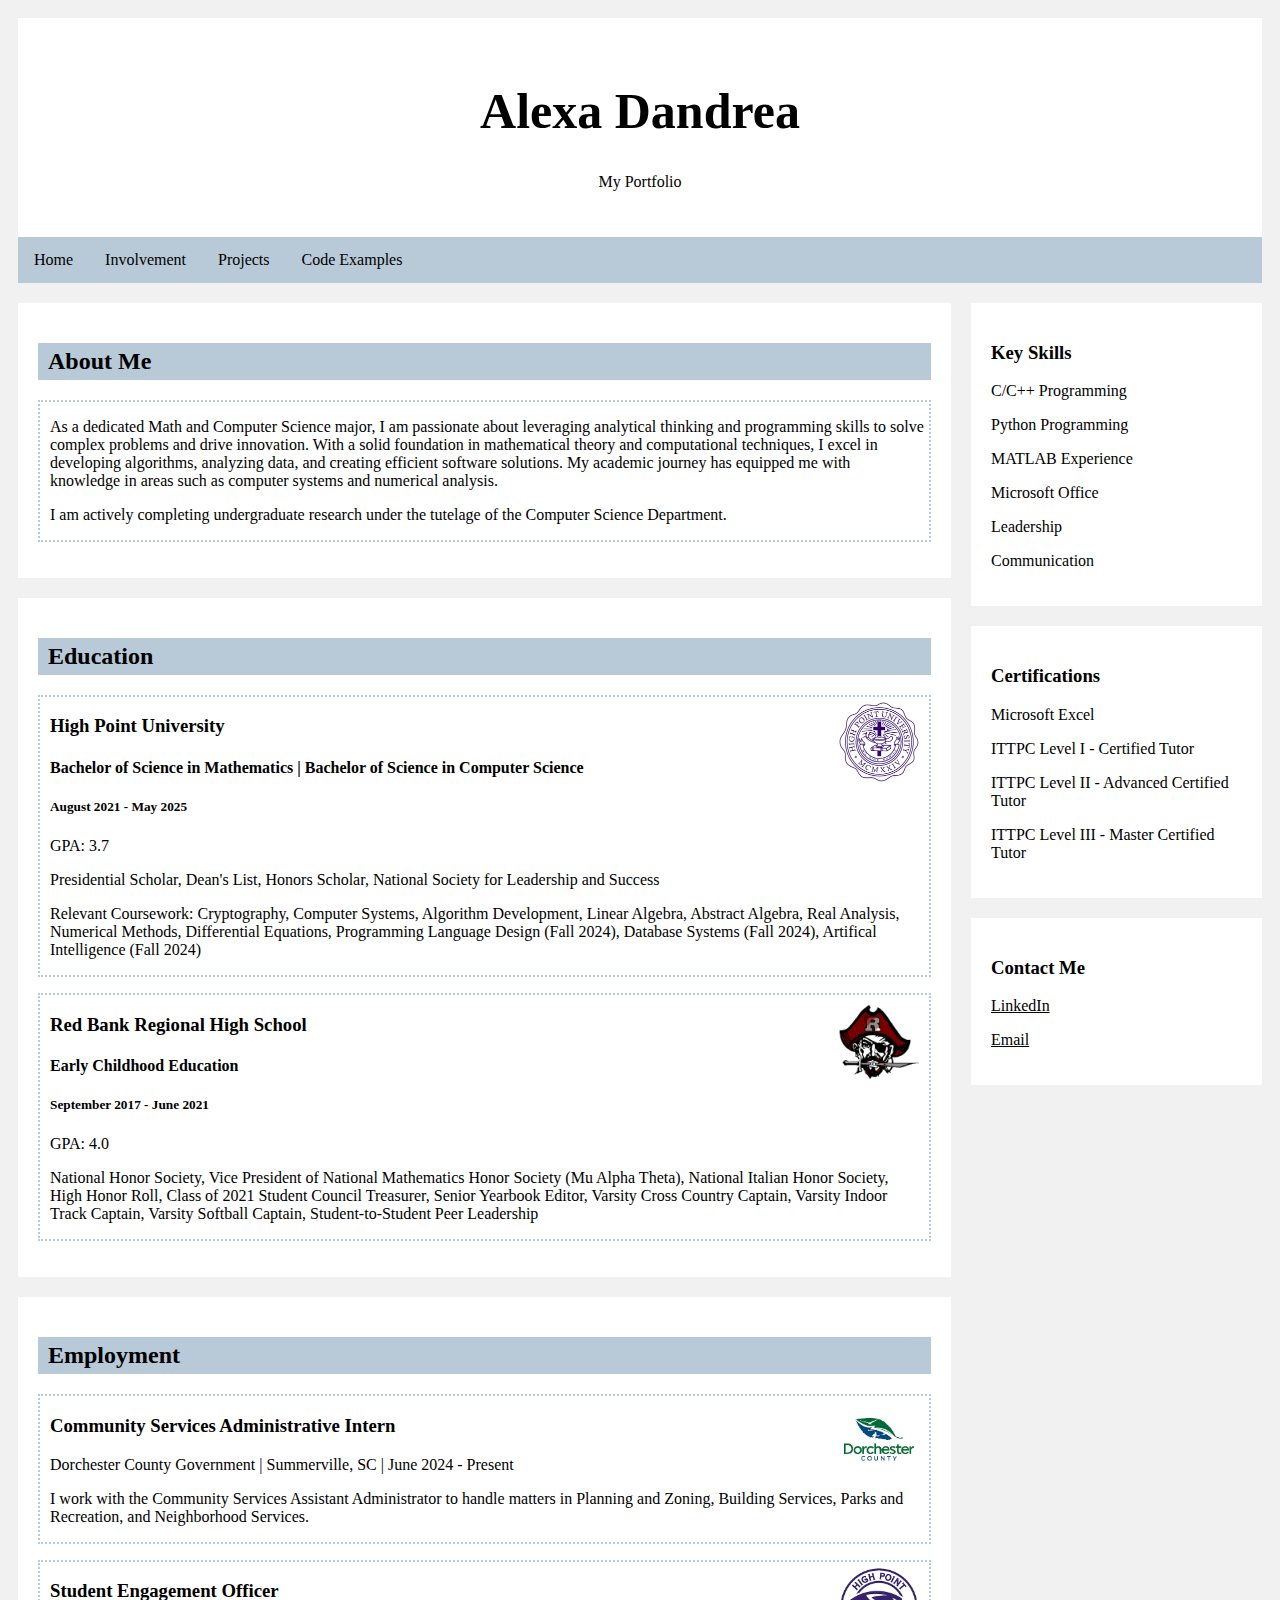
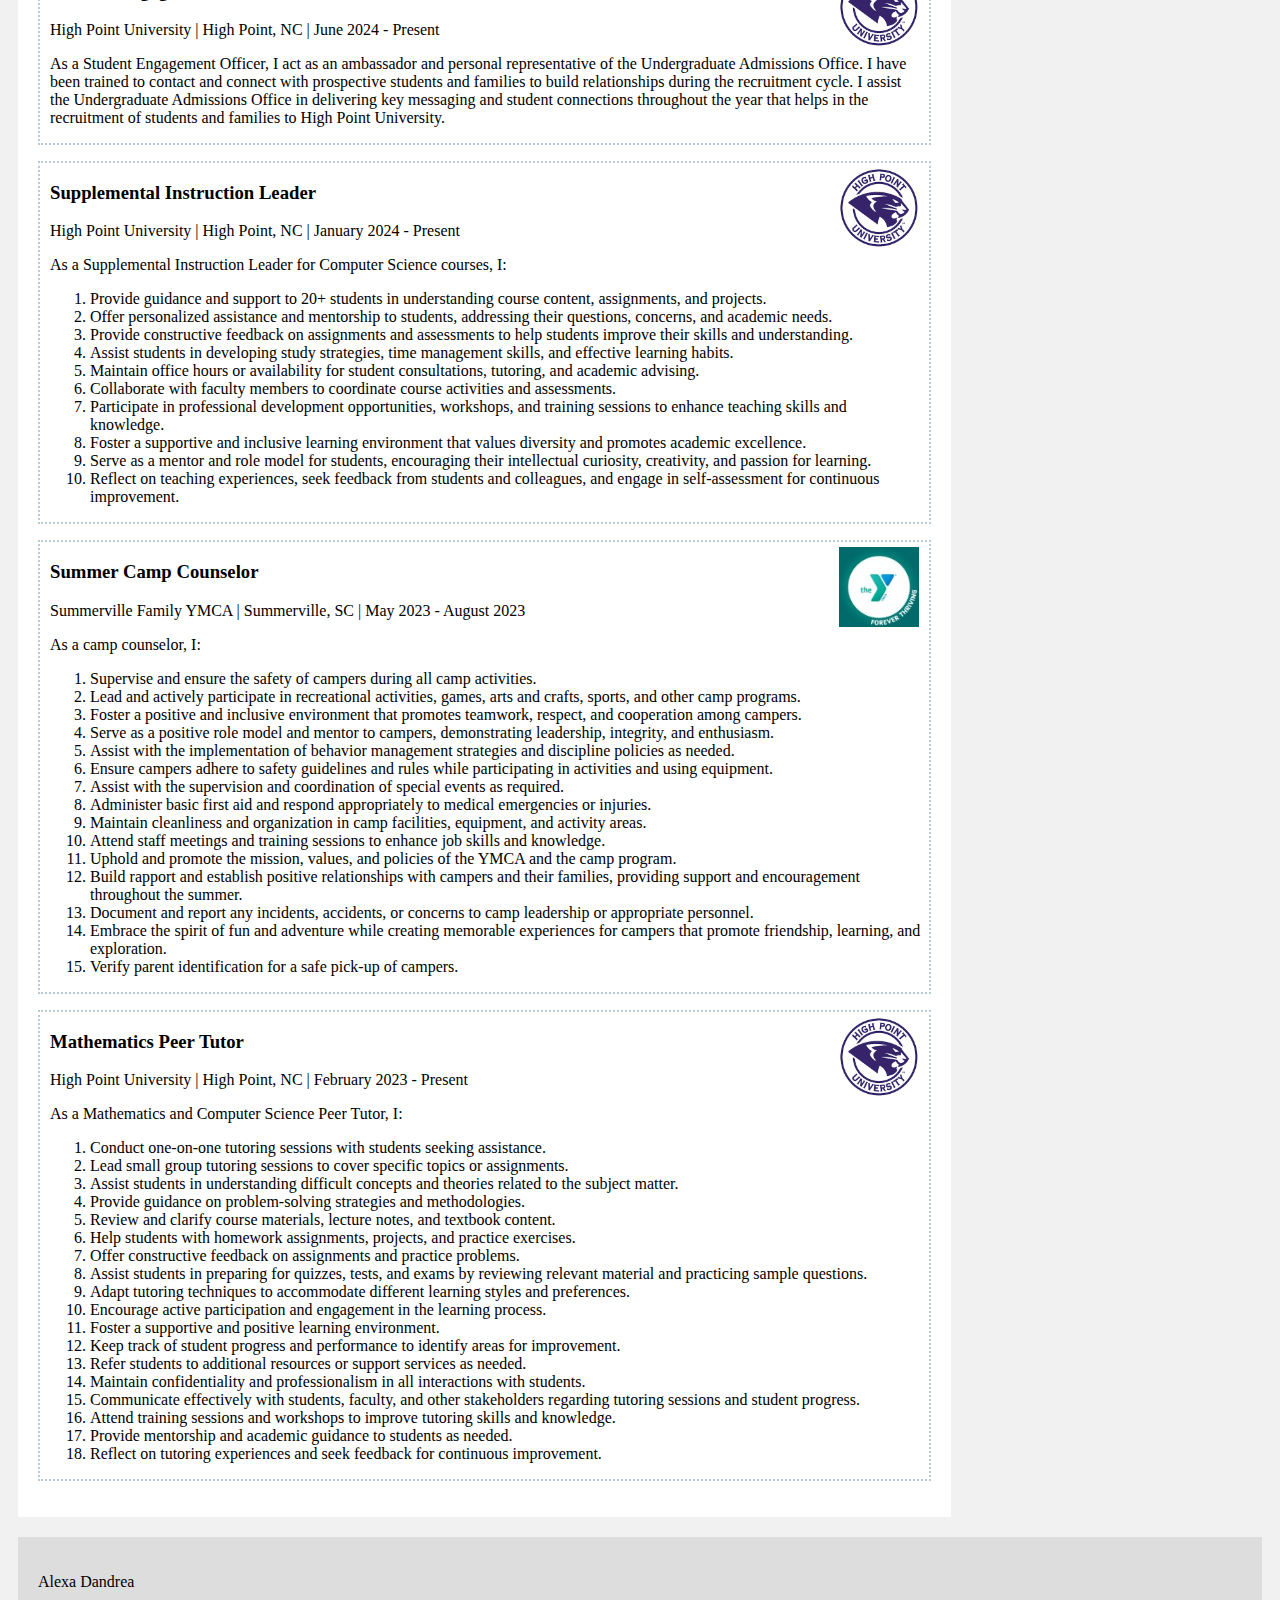
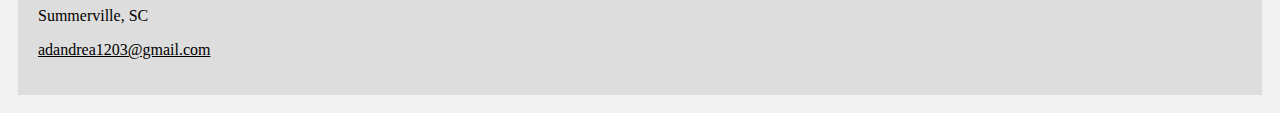
<file: index.html>
<!DOCTYPE html>
<html lang="en">
    <head>
         <title>Home</title>
        <link rel="stylesheet" type="text/css" href="style.css">
        <meta charset="UTF-8">
    <meta name="viewport" content="width=device-width, initial-scale=1.0">
    </head>
    <body>

        <!-- Header -->
        <div class="header">
            <h1>Alexa Dandrea</h1>
            <p font-size="small">My Portfolio</p>
        </div>

            <!-- Top Navigation Links -->
        <div class="topnav">
            <a href="index.html">Home</a>
            <a href="involvement.html">Involvement</a>
            <a href="projects.html">Projects</a>
            <a href="code.html">Code Examples</a>
        </div>

        <div class="row">

            <!-- Portfolio Sections -->
            <div class="leftcolumn">

                <!-- Home Page -->
                <div class="card">
                    <h2 class="sectionHeader" id="SectionID">About Me</h2>

                    <!-- Name of Club -->
                    <div class="subcard">
                        <p>
                           As a dedicated Math and Computer Science major, I am passionate about leveraging 
                           analytical thinking and programming skills to solve complex problems and drive 
                           innovation. With a solid foundation in mathematical theory and computational 
                           techniques, I excel in developing algorithms, analyzing data, and creating efficient 
                           software solutions. My academic journey has equipped me with knowledge in areas such 
                           as computer systems and numerical analysis.
                        </p>
                        <p>
                           I am actively completing undergraduate research under the tutelage of the Computer 
                           Science Department.
                        </p>
                    </div>
                    <p></p>
                </div>


                <!-- Education -->
                <div class="card">
                    <h2 class="sectionHeader" id="Education">Education</h2>
                    
                        <!-- High Point -->
                        <div class="subcard">
                            <img class="logo" src="images/HPU.png" alt="HPU Seal">
                            <h3>High Point University</h3>
                            <h4>Bachelor of Science in Mathematics | Bachelor of Science in Computer Science</h4>
                            <h5>August 2021 - May 2025</h5>
                            <p>GPA: 3.7</p>
                            <p>Presidential Scholar, Dean's List, Honors Scholar, 
                                National Society for Leadership and Success</p>
                            <p>Relevant Coursework: Cryptography, Computer Systems, 
                                Algorithm Development, Linear Algebra, Abstract Algebra, 
                                Real Analysis, Numerical Methods, Differential Equations,
                                Programming Language Design (Fall 2024), Database Systems (Fall 2024),
                                Artifical Intelligence (Fall 2024)
                            </p>
                        </div>
                        <p></p>
        
                        <!-- Red Bank Regional -->
                        <div class="subcard">
                            <img class="logo" src="images/RBR Logo.png" alt="RBR Buc">
                            <h3>Red Bank Regional High School</h3>
                            <h4>Early Childhood Education</h4>
                            <h5>September 2017 - June 2021</h5>
                            <p>GPA: 4.0</p>
                            <p>National Honor Society, Vice President of National Mathematics Honor Society (Mu Alpha Theta), 
                                National Italian Honor Society, High Honor Roll, Class of 2021 Student Council Treasurer, 
                                Senior Yearbook Editor, Varsity Cross Country Captain, Varsity Indoor Track Captain, 
                                Varsity Softball Captain, Student-to-Student Peer Leadership</p>
                        </div>
                        <p></p>
                </div>

                <!-- Employment -->
                <div class="card">
                    <h2 class="sectionHeader" id="Employment">Employment</h2>
                    <!-- County Intern -->
                    <div class="subcard">
                        <img class="logo" src="images/DorchesterCounty.png" alt="Dorchester County Logo">
                        <h3>Community Services Administrative Intern</h3>
                        <p>Dorchester County Government | Summerville, SC | June 2024 - Present</p>
                        <p>I work with the Community Services Assistant Administrator to handle matters
                            in Planning and Zoning, Building Services, Parks and Recreation, and 
                            Neighborhood Services.
                        </p>
                    </div>
                    <p></p>

                    <div class="subcard">
                        <img class="logo" src="images/HPU.jpeg" alt="HPU Logo">
                        <h3>Student Engagement Officer</h3>
                        <p>High Point University | High Point, NC | June 2024 - Present</p>
                        <p>As a Student Engagement Officer, I act as an ambassador and personal 
                            representative of the Undergraduate Admissions Office. I have been 
                            trained to contact and connect with prospective students and families 
                            to build relationships during the recruitment cycle. I assist the 
                            Undergraduate Admissions Office in delivering key messaging and student 
                            connections throughout the year that helps in the recruitment of students 
                            and families to High Point University.</p>
                    </div> 
                    <p></p>

                    <div class="subcard">
                        <img class="logo" src="images/HPU.jpeg" alt="HPU Logo">
                        <h3>Supplemental Instruction Leader</h3>
                        <p>High Point University | High Point, NC | January 2024 - Present </p>
                        <p>
                            As a Supplemental Instruction Leader for Computer Science courses, I:
                        </p>
                        <ol>
                            <li>Provide guidance and support to 20+ students in understanding course content, assignments, and projects.</li>
                            <li>Offer personalized assistance and mentorship to students, addressing their questions, concerns, and academic needs.</li>
                            <li>Provide constructive feedback on assignments and assessments to help students improve their skills and understanding.</li>
                            <li>Assist students in developing study strategies, time management skills, and effective learning habits.</li>
                            <li>Maintain office hours or availability for student consultations, tutoring, and academic advising.</li>
                            <li>Collaborate with faculty members to coordinate course activities and assessments.</li>
                            <li>Participate in professional development opportunities, workshops, and training sessions to enhance teaching skills and knowledge.</li>
                            <li>Foster a supportive and inclusive learning environment that values diversity and promotes academic excellence.</li>
                            <li>Serve as a mentor and role model for students, encouraging their intellectual curiosity, creativity, and passion for learning.</li>
                            <li>Reflect on teaching experiences, seek feedback from students and colleagues, and engage in self-assessment for continuous improvement.</li>
                        </ol>
                    </div> 
                    <p></p>

                    <!-- Camp Counselor -->
                    <div class="subcard">
                        <img class="logo" src="images/YMCA.jpg" alt="The Y Logo">
                        <h3>Summer Camp Counselor</h3>
                        <p>Summerville Family YMCA | Summerville, SC | May 2023 - August 2023</p>
                        <p>As a camp counselor, I:</p>
                        <ol>
                            <li>Supervise and ensure the safety of campers during all camp activities.</li>
                            <li>Lead and actively participate in recreational activities, games, arts and crafts, sports, and other camp programs.</li>
                            <li>Foster a positive and inclusive environment that promotes teamwork, respect, and cooperation among campers.</li>
                            <li>Serve as a positive role model and mentor to campers, demonstrating leadership, integrity, and enthusiasm.</li>
                            <li>Assist with the implementation of behavior management strategies and discipline policies as needed.</li>
                            <li>Ensure campers adhere to safety guidelines and rules while participating in activities and using equipment.</li>
                            <li>Assist with the supervision and coordination of special events as required.</li>
                            <li>Administer basic first aid and respond appropriately to medical emergencies or injuries.</li>
                            <li>Maintain cleanliness and organization in camp facilities, equipment, and activity areas.</li>
                            <li>Attend staff meetings and training sessions to enhance job skills and knowledge.</li>
                            <li>Uphold and promote the mission, values, and policies of the YMCA and the camp program.</li>
                            <li>Build rapport and establish positive relationships with campers and their families, providing support and encouragement throughout the summer.</li>
                            <li>Document and report any incidents, accidents, or concerns to camp leadership or appropriate personnel.</li>
                            <li>Embrace the spirit of fun and adventure while creating memorable experiences for campers that promote friendship, learning, and exploration.</li>
                            <li>Verify parent identification for a safe pick-up of campers.</li>
                        </ol>
                    </div>
                    <p></p>
                    <!-- Tutor -->
                    <div class="subcard">
                        <img class="logo" src="images/HPU.jpeg" alt="HPU Logo">
                        <h3>Mathematics Peer Tutor</h3>
                        <p>High Point University | High Point, NC | February 2023 - Present</p>
                        <p>As a Mathematics and Computer Science Peer Tutor, I:</p>
                        <ol>
                            <li>Conduct one-on-one tutoring sessions with students seeking assistance.</li>
                            <li>Lead small group tutoring sessions to cover specific topics or assignments.</li>
                            <li>Assist students in understanding difficult concepts and theories related to the subject matter.</li>
                            <li>Provide guidance on problem-solving strategies and methodologies.</li>
                            <li>Review and clarify course materials, lecture notes, and textbook content.</li>
                            <li>Help students with homework assignments, projects, and practice exercises.</li>
                            <li>Offer constructive feedback on assignments and practice problems.</li>
                            <li>Assist students in preparing for quizzes, tests, and exams by reviewing relevant material and practicing sample questions.</li>
                            <li>Adapt tutoring techniques to accommodate different learning styles and preferences.</li>
                            <li>Encourage active participation and engagement in the learning process.</li>
                            <li>Foster a supportive and positive learning environment.</li>
                            <li>Keep track of student progress and performance to identify areas for improvement.</li>
                            <li>Refer students to additional resources or support services as needed.</li>
                            <li>Maintain confidentiality and professionalism in all interactions with students.</li>
                            <li>Communicate effectively with students, faculty, and other stakeholders regarding tutoring sessions and student progress.</li>
                            <li>Attend training sessions and workshops to improve tutoring skills and knowledge.</li>
                            <li>Provide mentorship and academic guidance to students as needed.</li>
                            <li>Reflect on tutoring experiences and seek feedback for continuous improvement.</li>
                        </ol>
                    </div> 
                    <p></p>
        
                    <!-- Other Work -->
                    <!--
                    <div class="subcard">
                        <div class="logo" style="height:200px;">Image</div>
                        <h3>Job Title</h3>
                        <p>Location | Dates</p>
                        <ul>
                            <li>List/Description of tasks</li>
                        </ul>
                    </div> 
                    <p></p>
                    -->
                </div>
            </div>

            <!-- Personal Sections -->
            <div class="rightcolumn">
               
                <!-- Key Skills -->
                <div class="card">
                    <h3> Key Skills </h3>
                    <p>C/C++ Programming</p>
                    <p>Python Programming</p>
                    <p>MATLAB Experience</p>
                    <p>Microsoft Office</p>
                    <p>Leadership</p>
                    <p>Communication</p>
                </div>
                <!-- Certification -->
                <div class="card">
                    <h3> Certifications </h3>
                    <p>Microsoft Excel</p>
                    <p>ITTPC Level I - Certified Tutor</p>
                    <p>ITTPC Level II - Advanced Certified Tutor</p>
                    <p>ITTPC Level III - Master Certified Tutor</p>
                </div>

                <!-- Contact -->
                <div class="card">
                    <h3>Contact Me </h3>
                    <a href="https://www.linkedin.com/in/alexa-dandrea" target="_blank" rel="noopener">LinkedIn</a>
                    <p></p>
                    <a href="mailto:adandrea1203@gmail.com" target="_blank">Email</a>
                    <p></p>
                </div>
            </div>
        </div>

        <!-- Footer -->
        <div class="footer">
            <p>
                Alexa Dandrea
            </p>
            <p>
                Summerville, SC
            </p>
            <p>
                <a href="mailto:adandrea1203@gmail.com" target="_blank">adandrea1203@gmail.com</a>
            </p>
        </div>
    </body>
</html>
</file>
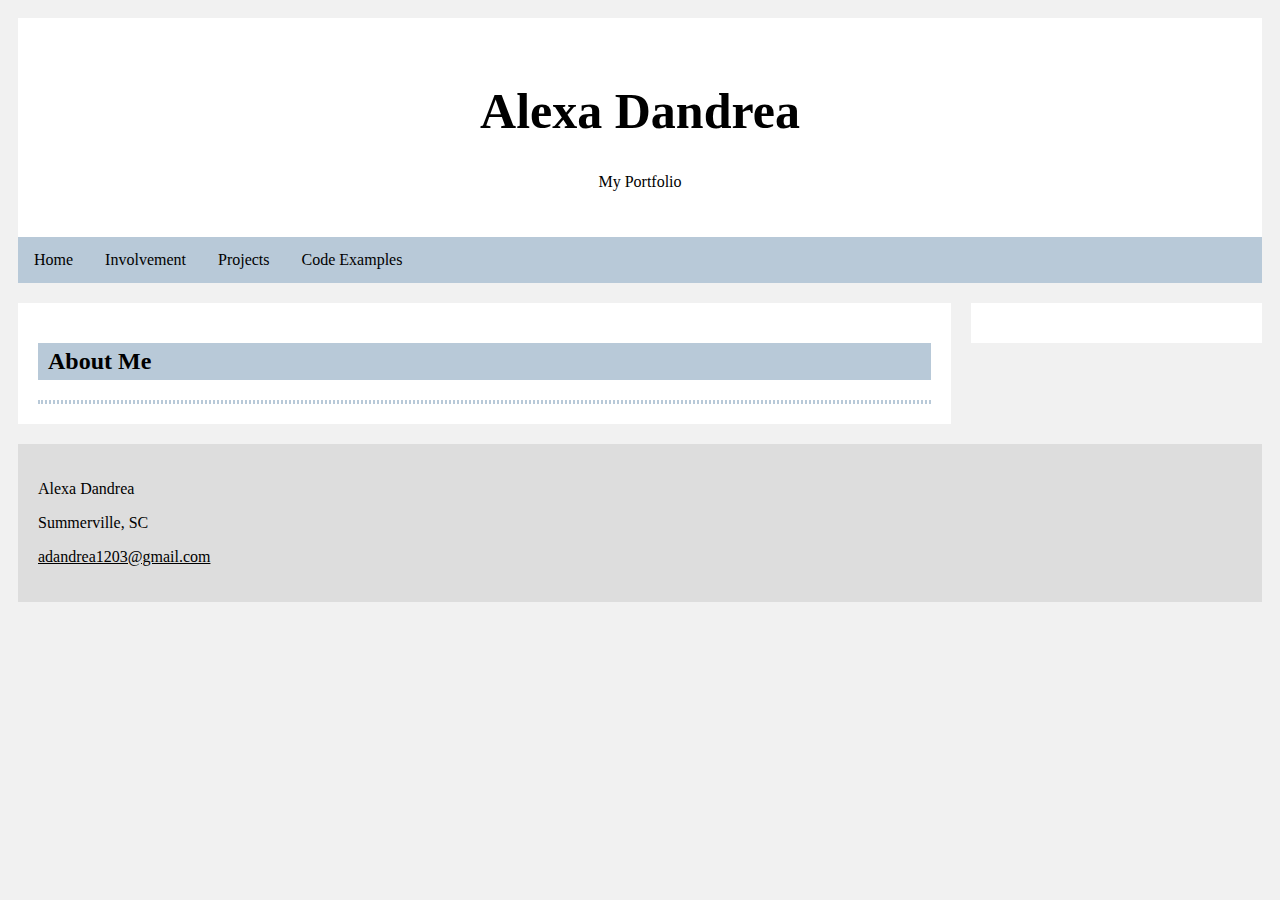
<file: code.html>
<!DOCTYPE html>
<html lang="en">
    <head>
         <title>Code</title>
        <link rel="stylesheet" type="text/css" href="style.css">
        <meta charset="UTF-8">
    <meta name="viewport" content="width=device-width, initial-scale=1.0">
    </head>
    <body>

        <!-- Header -->
        <div class="header">
            <h1>Alexa Dandrea</h1>
            <p font-size="small">My Portfolio</p>
        </div>

            <!-- Top Navigation Links -->
        <div class="topnav">
            <a href="index.html">Home</a>
            <a href="involvement.html">Involvement</a>
            <a href="projects.html">Projects</a>
            <a href="code.html">Code Examples</a>
        </div>

        <div class="row">

            <!-- Portfolio Sections -->
            <div class="leftcolumn">

                <!-- Home Page -->
                <div class="card">
                    <h2 class="sectionHeader" id="SectionID">About Me</h2>

                    <!-- Name of Club -->
                     <div class="subcard">

                     </div>
                  </div>
               </div>

            <!-- Personal Sections -->
            <div class="rightcolumn">
               
                <!-- Key Skills -->
                <div class="card">
                    
                </div>

            </div>
        </div>

        <!-- Footer -->
        <div class="footer">
            <p>
                Alexa Dandrea
            </p>
            <p>
                Summerville, SC
            </p>
            <p>
                <a href="mailto:adandrea1203@gmail.com" target="_blank">adandrea1203@gmail.com</a>
            </p>
        </div>
    </body>
</html>
</file>
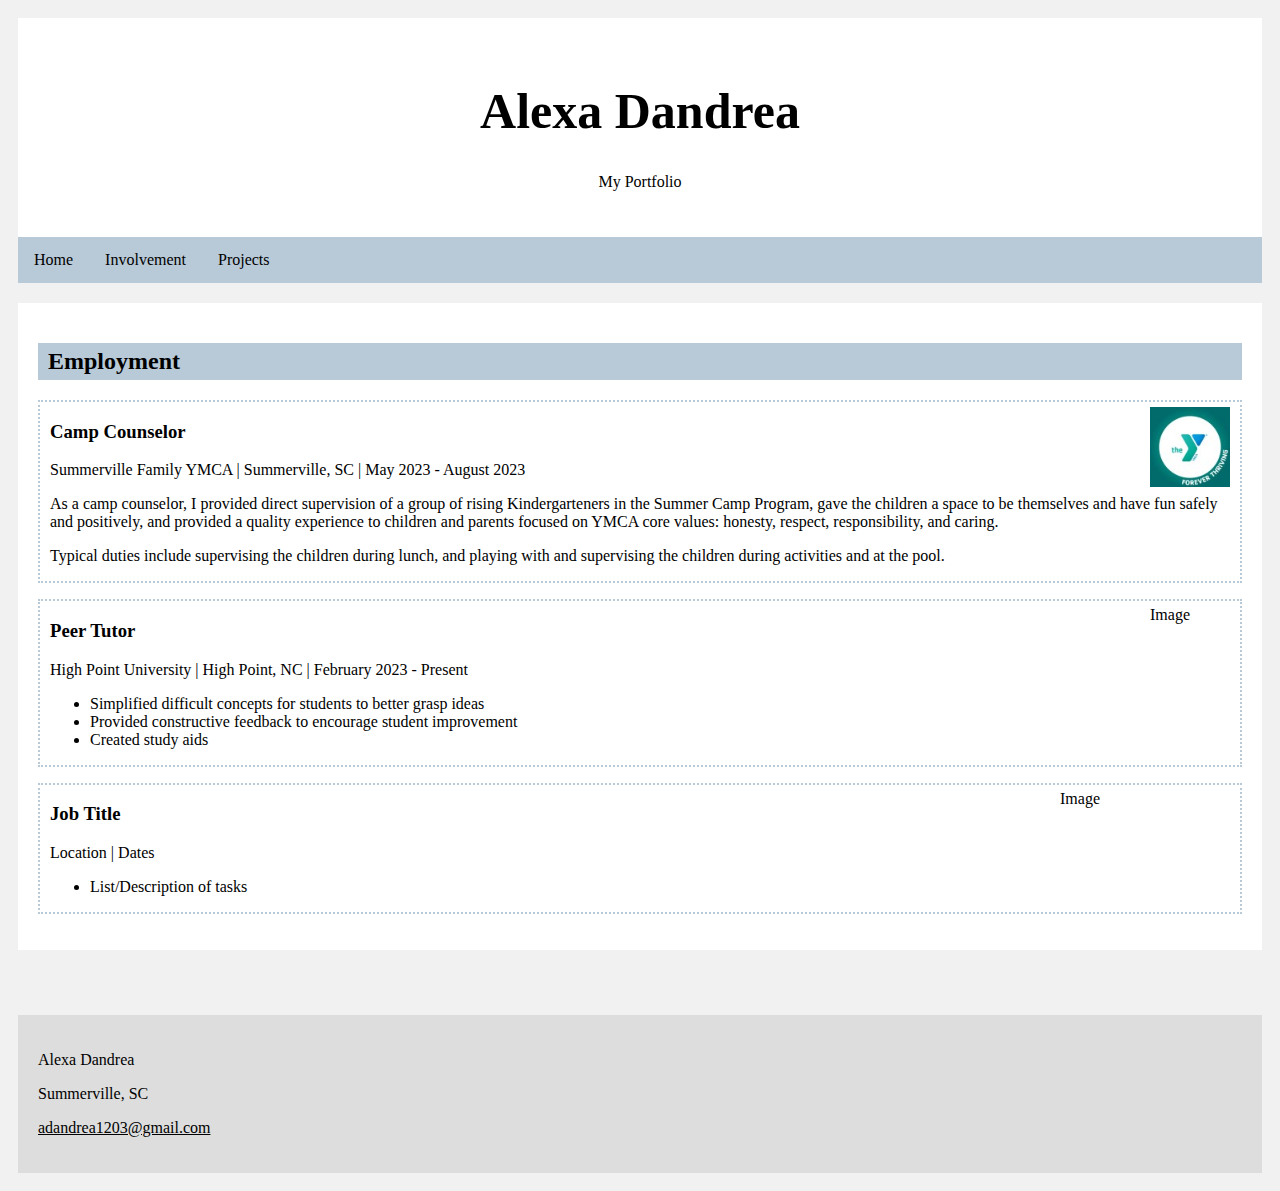
<file: emplyment.html>
<!DOCTYPE html>
<html>
    <head>
        <link rel="stylesheet" type="text/css" href="style.css">
    </head>
    <body>
        <!-- Header -->
        <div class="header">
            <h1>Alexa Dandrea</h1>
            <p font-size="small">My Portfolio</p>
        </div>

        <!-- Top Navigation Links -->
        <div class="topnav">
            <a href="website.html">Home</a>
            <a href="involvement.html">Involvement</a>
            <a href="projects.html">Projects</a>
        </div>  

        <div class="row">
            <div class="fullcolumn">

                <!-- Employment -->
                <div class="card">
                    <h2 class="sectionHeader" id="Employment">Employment</h2>
                    <!-- Camp Counselor -->
                    <div class="subcard">
                        <img class="logo" src="YMCA.jpg" alt="The Y Logo">
                        <h3>Camp Counselor</h3>
                        <p>Summerville Family YMCA | Summerville, SC | May 2023 - August 2023</p>
                        <p>As a camp counselor, I provided direct supervision of a group
                             of rising Kindergarteners in the Summer Camp Program, 
                             gave the children a space to be themselves and have fun 
                             safely and positively, and provided a quality experience 
                             to children and parents focused on YMCA core values: 
                             honesty, respect, responsibility, and caring.
                        <p>Typical duties include supervising the children during lunch, 
                            and playing with and supervising the children during 
                            activities and at the pool.</p>
                    </div>
                    <p></p>
                    <!-- Tutor -->
                    <div class="subcard">
                        <div class="logo" style="height:200px;">Image</div>
                        <h3>Peer Tutor</h3>
                        <p>High Point University | High Point, NC | February 2023 - Present</p>
                        <ul>
                            <li>Simplified difficult concepts for students to better grasp ideas</li>
                            <li>Provided constructive feedback to encourage student improvement</li>
                            <li>Created study aids</li>
                        </ul>
                    </div> 
                    <p></p>
        
                    <!-- Other Work -->
                    <div class="subcard">
                        <div class="logo" style="height:200px;">Image</div>
                        <h3>Job Title</h3>
                        <p>Location | Dates</p>
                        <ul>
                            <li>List/Description of tasks</li>
                        </ul>
                    </div> 
                    <p></p>
                </div>
            </div>
        </div>

        <!-- Footer -->
        <div class="footer">
            <p>
                Alexa Dandrea
            </p>
            <p>
                Summerville, SC
            </p>
            <p>
                <a href="mailto:adandrea1203@gmail.com" target="_blank">adandrea1203@gmail.com</a>
            </p>
        </div>
    </body>
</html>
</file>
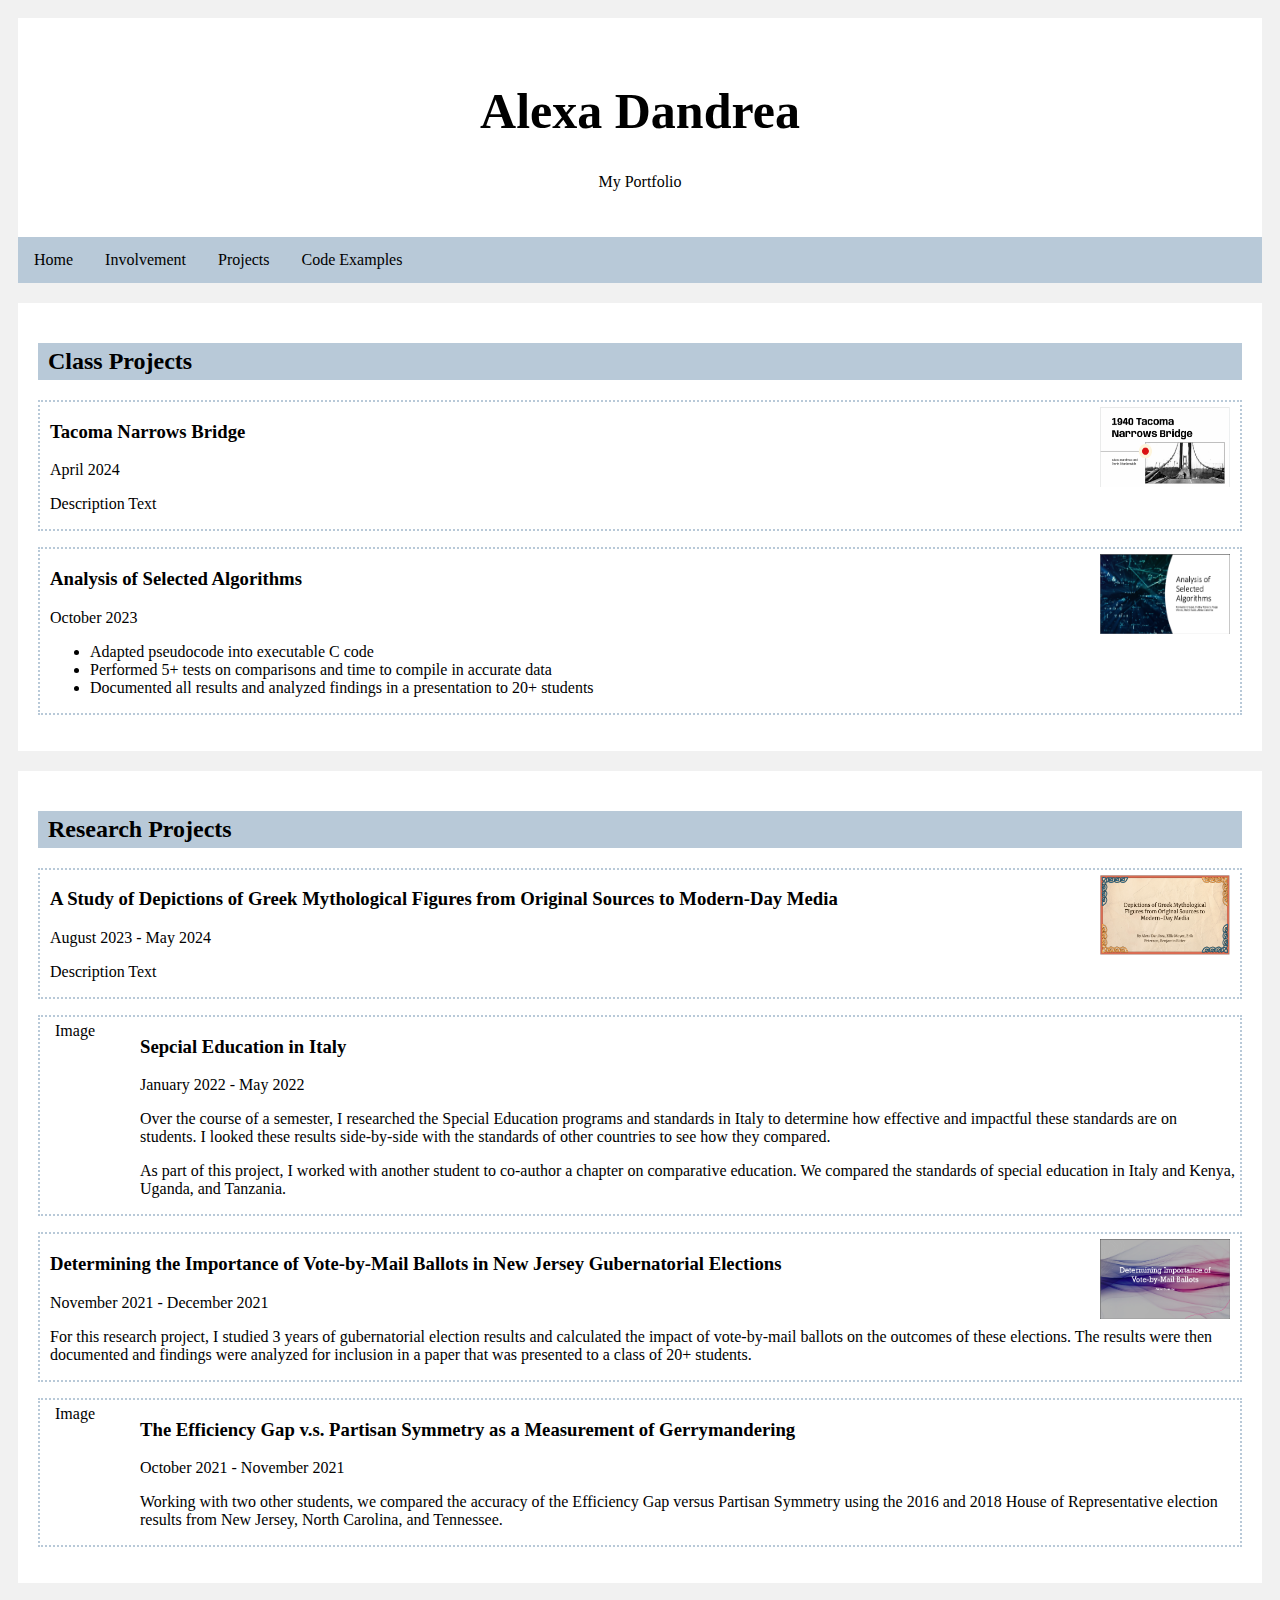
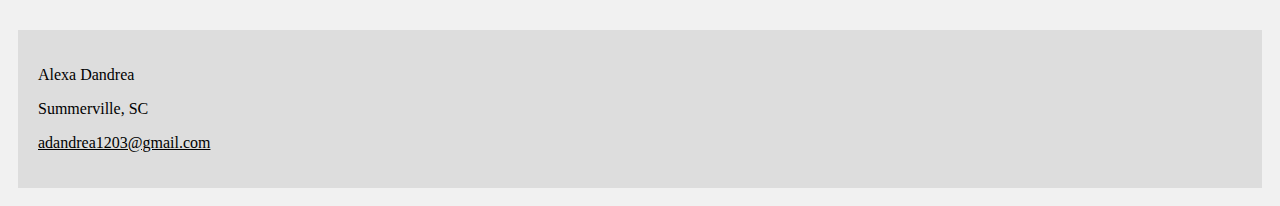
<file: projects.html>
<!DOCTYPE html>
<html lang="en">
    <head>
        <title>Projects</title>
        <link rel="stylesheet" type="text/css" href="style.css">
        <meta charset="UTF-8">
      <meta name="viewport" content="width=device-width, initial-scale=1.0">
    </head>

    <body>
        <!-- Header -->
        <div class="header">
            <h1>Alexa Dandrea</h1>
            <p font-size="small">My Portfolio</p>
        </div>

        <!-- Top Navigation Links -->
        <div class="topnav">
            <a href="index.html">Home</a>
            <a href="involvement.html">Involvement</a>
            <a href="projects.html">Projects</a>
            <a href="code.html">Code Examples</a>
        </div>

        <div class="row">

            <!-- Portfolio Sections -->
            <div class="fullcolumn">
        
                <!-- Student Involvement -->
                <div class="card">
                    <h2 class="sectionHeader" id="Class-Projects">Class Projects</h2>

                    <div class="subcard">
                        <a href="https://drive.google.com/file/d/1NfYmtbCrxoTfguKyCIpUZMW_GK5_OwdC/view?usp=sharing" target="_blank" rel="noopener"><img class="projectFile" src="images/Tacoma.png" alt="Tacoma Narrows Bridge Cover Slide"></a>
                        <h3>Tacoma Narrows Bridge</h3>
                        <p>April 2024</p>
                        <p>Description Text</p>
                    </div>
                    <p></p>

                    <div class="subcard">
                        <a href="https://drive.google.com/file/d/1_f5CFUGxJJceh1JbJoYN4KcS4vO3tRZN/view?usp=sharing" target="_blank" rel="noopener"><img class="projectFile" src="images/Algorithms.png" alt="Algorithms Analysis Cover Slide"></a>
                        <h3>Analysis of Selected Algorithms</h3>
                        <p>October 2023</p>
                        <ul>
                            <li>Adapted pseudocode into executable C code</li>
                            <li>Performed 5+ tests on comparisons and time to compile in accurate data</li>
                            <li>Documented all results and analyzed findings in a presentation to 20+ students</li>
                        </ul>
                    </div>
                    <p></p>

                    <!-- Class Project -->
                    <!--
                    <div class="subcard">
                        <div class="logo" style="height:200px;">Image</div>
                        <h3>Project Title</h3>
                        <p>Date</p>
                        <p>Description Text</p>
                    </div>
                    -->
                </div>

                <div class="card">
                    <h2 class="sectionHeader" id="Research-Projects">Research Projects</h2>
                    
                    <div class="subcard">
                        <a href="https://drive.google.com/file/d/1B6_mIoWROuHmW12TeIHBzM90toaBUZeH/view?usp=sharing" target="_blank" rel="noopener"><img class="projectFile" src="images/Honors.png" alt="Greek Mythology Research Cover Slide"></a>
                        <h3>A Study of Depictions of Greek Mythological Figures from Original Sources to Modern-Day Media</h3>
                        <p>August 2023 - May 2024</p>
                        <p>Description Text</p>
                    </div>
                    <p></p>

                    <div class="subcard">
                        <div class="logo5">Image</div>
                        <h3>Sepcial Education in Italy</h3>
                        <p>January 2022 - May 2022</p>
                        <p>Over the course of a semester, I researched the Special 
                            Education programs and standards in Italy to determine 
                            how effective and impactful these standards are on students. 
                            I looked these results side-by-side with the standards 
                            of other countries to see how they compared.</p>
                        <p>
                            As part of this project, I worked with another student to co-author
                            a chapter on comparative education. We compared the standards of special 
                            education in Italy and Kenya, Uganda, and Tanzania.
                        </p>
                    </div>
                    <p></p>
                    
                    <div class="subcard">
                        <a href="https://drive.google.com/file/d/1ufTt4vBEf3hg6FxB8nRnsAkxiKA1kg7t/view?usp=sharing" target="_blank" rel="noopener"><img class="projectFile" src="images/Ballots.png" alt="Vote-by-Mail Ballot Cover Slide"></a>
                        <h3>Determining the Importance of Vote-by-Mail Ballots in New Jersey Gubernatorial Elections</h3>
                        <p>November 2021 - December 2021</p>
                        <p>
                            For this research project, I studied 3 years of gubernatorial election results
                            and calculated the impact of vote-by-mail ballots on the outcomes of these
                            elections. The results were then documented and findings were analyzed for inclusion
                            in a paper that was presented to a class of 20+ students.
                        </p>
                    </div>
                    <p></p>

                    <div class="subcard">
                        <div class="logo5">Image</div>
                        <h3>The Efficiency Gap v.s. Partisan Symmetry as a Measurement of Gerrymandering</h3>
                        <p>October 2021 - November 2021</p>
                        <p>Working with two other students, we compared the accuracy of the 
                            Efficiency Gap versus Partisan Symmetry using the 2016 and 2018 
                            House of Representative election results from New Jersey, North 
                            Carolina, and Tennessee.</p>
                    </div>
                    <p></p>

                    <!-- Research Project -->
                    <!--
                    <div class="subcard">
                        <div class="logo" style="height:200px;">Image</div>
                        <h3>Project Title</h3>
                        <p>Date</p>
                        <p>Description Text</p>
                    </div>
                    -->
                </div>
            </div>
        </div>
        
        <!-- Footer -->
        <div class="footer">
            <p>
                Alexa Dandrea
            </p>
            <p>
                Summerville, SC
            </p>
            <p>
                <a href="mailto:adandrea1203@gmail.com" target="_blank">adandrea1203@gmail.com</a>
            </p>
        </div>
    </body>
</html>
</file>
<file: style.css>
* {
    box-sizing: border-box;
  }
  
  body {
    font-family: Georgia, 'Times New Roman', Times, serif;
    padding: 10px;
    background: #f1f1f1;
  }
  
  /* Header */
  .header {
    padding: 30px;
    text-align: center;
    background: white;
  }
  
  .header h1 {
    font-size: 50px;
  }
  
  /* Style the top navigation bar */
  .topnav {
    overflow: hidden;
    background-color: rgb(184, 201, 216);
  }
  
  /* Style the topnav links */
  .topnav a {
    float: left;
    display: block;
    color: black;
    text-align: center;
    padding: 14px 16px;
    text-decoration: none;
  }
  
  /* Change color on hover */
  .topnav a:hover {
    background-color: rgb(203, 223, 241);
    color: black;
  }
  
  /* Create two unequal columns that floats next to each other */
  /* Left column */
  .leftcolumn {   
    float: left;
    width: 75%;
  }

  /* Right column */
  .rightcolumn {
    float: left;
    width: 25%;
    background-color: #f1f1f1;
    padding-left: 20px;
  }
  
  a:link {
    color: black;
  }

  a:hover {
    color: rgb(184, 201, 216);
  }

  a:visited {
    color: black;
  }

  a:active {
    color: rgb(184, 201, 216);
  }

  .fullcolumn {
    width: 100%;
    background-color: #f1f1f1;
    float: center;
  }

  /* Fake image */
  .fakeimg {
    background-color: #aaa;
    width: 100%;
    padding: 20px;
  }
  
  /* Logo/Image */
  .logo {
    float: right;
    width: 80px;
    height: 80px;
    margin: 5px;
    padding: 0px;
  }

  .logo2 {
    float: left;
    width: 51px;
    height: 80px;
    margin: 5px;
    padding: 0px;
  }

  .logo3 {
    float: left;
    width: 137px;
    height: 80px;
    margin: 5px;
    padding: 0px;
  }

  .logo4 {
    float: left;
    width: 158px;
    height: 70px;
    margin: 5px;
    padding: 0px;
  }

   .logo5 {
      float: left;
      width: 80px;
      height: 200px;
      margin: 5px;
      padding: 0px;
   }

  /* Project Cover Slide */
  .projectFile {
    float: right;
    width: 130px;
    height: 80px;
    margin: 5px;
    padding: 0px;
  }

  /* Section Headers */
  .sectionHeader {
    background-color: rgb(184, 201, 216);
    padding-left: 10px;
    padding-top: 5px;
    padding-bottom: 5px;
  }

  /* Add a card effect for sections */
  .card {
    background-color: white;
    padding: 20px;
    margin-top: 20px;
  }

  /* Style for individual cards in each section */
  .subcard {
    background-color: white;
    border: 2px solid rgb(184, 201, 216);
    border-style: dotted;
    padding-left: 10px;
    padding-right: 5px;
  }

  /* Clear floats after the columns */
  .row::after {
    content: "";
    display: table;
    clear: both;
  }
  
  /* Footer */
  .footer {
    padding: 20px;
    text-align: left;
    background: #ddd;
    margin-top: 20px;
  }
  
  /* When screen is <800px wide, columns stack on top of 
  each other instead of next to each other */
  @media screen and (max-width: 800px) {
    .leftcolumn, .rightcolumn {   
      width: 100%;
      padding: 0;
    }
  }
  
  /* When screen <400px wide, navigation links stack on 
  top of each other instead of next to each other */
  @media screen and (max-width: 400px) {
    .topnav a {
      float: none;
      width: 100%;
    }
  }
</file>
